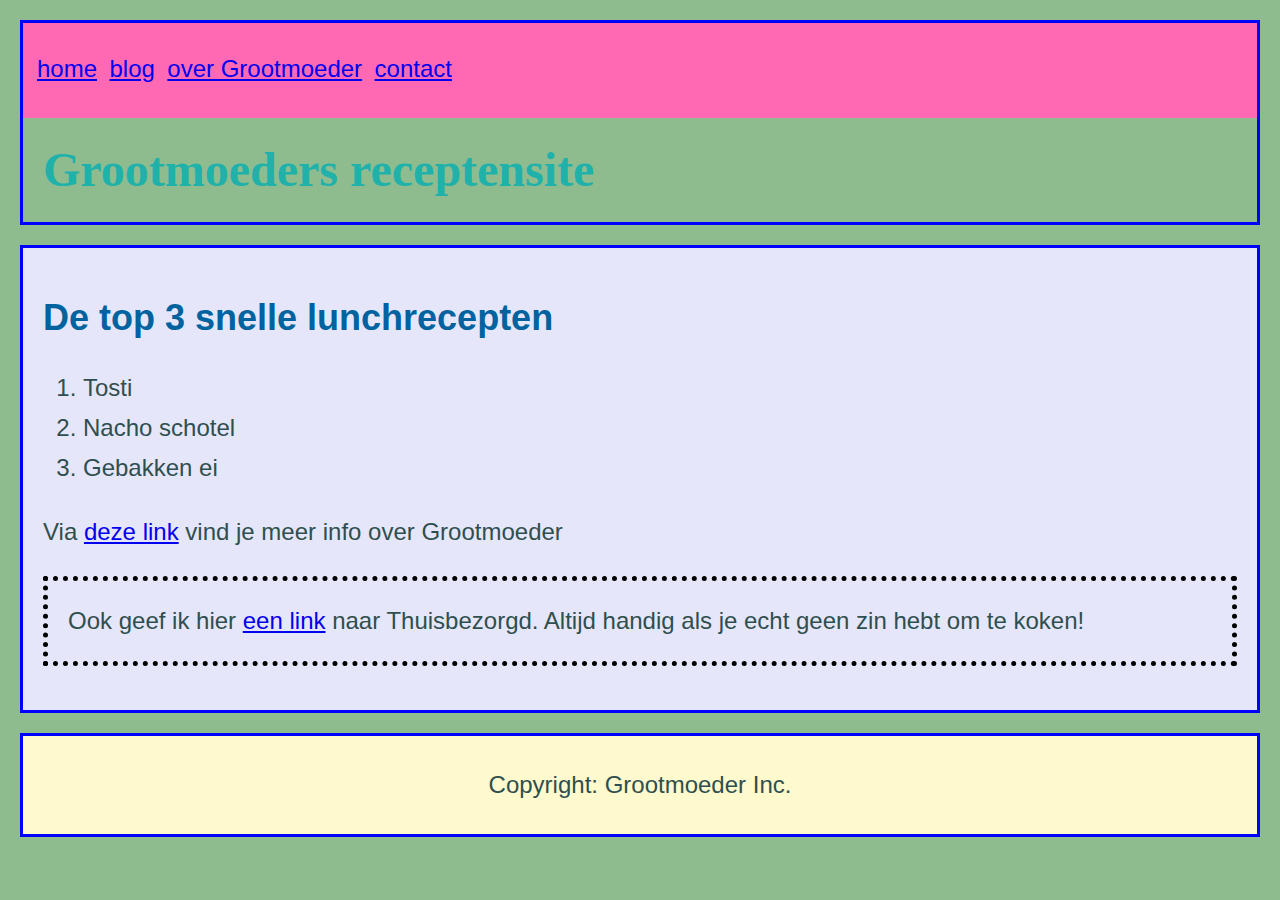
<file: index.html>
<!DOCTYPE html>
<html>

<head>
    <title>Grootmoeders receptensite</title>
    <link rel="stylesheet" type="text/css" href="styles.css">
</head>

<body>
    <header>
        <nav>
            <ul>
                <li class="menu"><a href="index.html">home</a></li>
                <li class="menu"><a href="blog.html">blog</a></li>
                <li class="menu"><a href="about.html">over Grootmoeder</a></li>
                <li class="menu"><a href="contact.html">contact</a></li>
            </ul>
        </nav>

        <h1 class="h1font"> Grootmoeders receptensite </h1>
    </header>

    <main>
        <section>
            <h2 id="ondertitel">De top 3 snelle lunchrecepten</h2>
            <ol>
                <li>Tosti</li>
                <li>Nacho schotel</li>
                <li>Gebakken ei</li>
            </ol>
        </section>

        <section>
            <p>Via <a href="about.html">deze link</a> vind je meer info over Grootmoeder</p>

            <p class="black-border">Ook geef ik hier <a href="https://www.thuisbezorgd.nl" target="_blank">een link</a>
                naar Thuisbezorgd. Altijd
                handig als je echt geen zin hebt om te koken!</p>
        </section>
    </main>

    <footer class="footer-color">
        <p id="footer">Copyright: Grootmoeder Inc.</p>
    </footer>
</body>

</html>
</file>
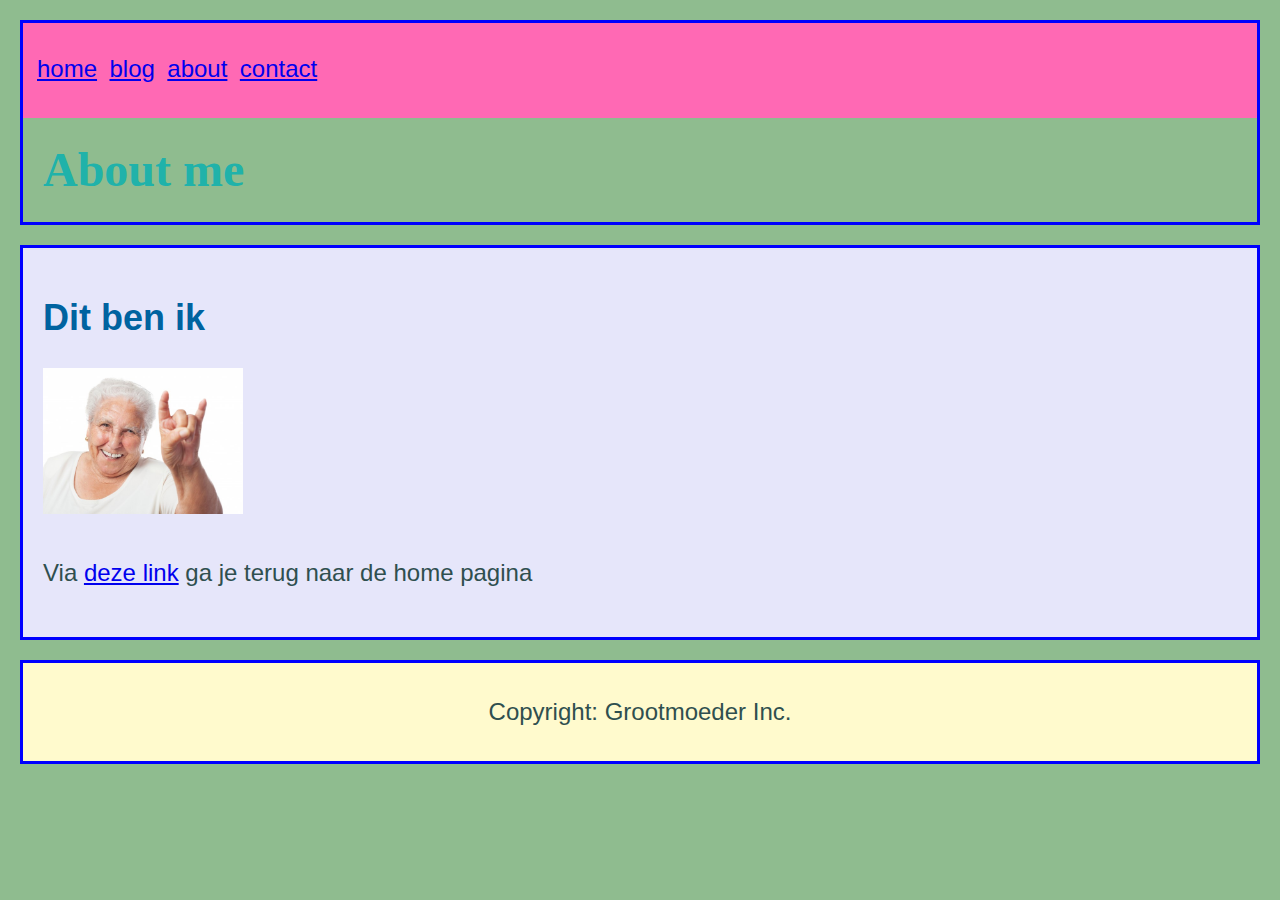
<file: about.html>
<!DOCTYPE html>
<html>
    <head>
        <title>Grootmoeders receptensite</title>
        <link rel="stylesheet" type="text/css" href="styles.css">
    </head>
    <body>
        <header>
            <nav>
                <ul>
                    <li class="menu" ><a href="index.html">home</a></li>
                    <li class="menu"><a href="blog.html">blog</a></li>
                    <li class="menu" ><a href="about.html">about</a></li>
                    <li class="menu" ><a href="contact.html">contact</a></li>
                </ul>
            </nav>
            <h1 class="h1font"> About me </h1>
        </header> 
        <main>
        <h2 id="ondertitel">Dit ben ik</h2>
        <img src="grootmoeder.jpg" width="200" alt="portretfoto van Grootmoeder"/>
        <p>Via <a href="index.html">deze link</a> ga je terug naar de home pagina</p>
        </main>
        <footer class="footer-color">
            <p id="footer" >Copyright: Grootmoeder Inc.</p>
        </footer>
    </body>
</html>
</file>
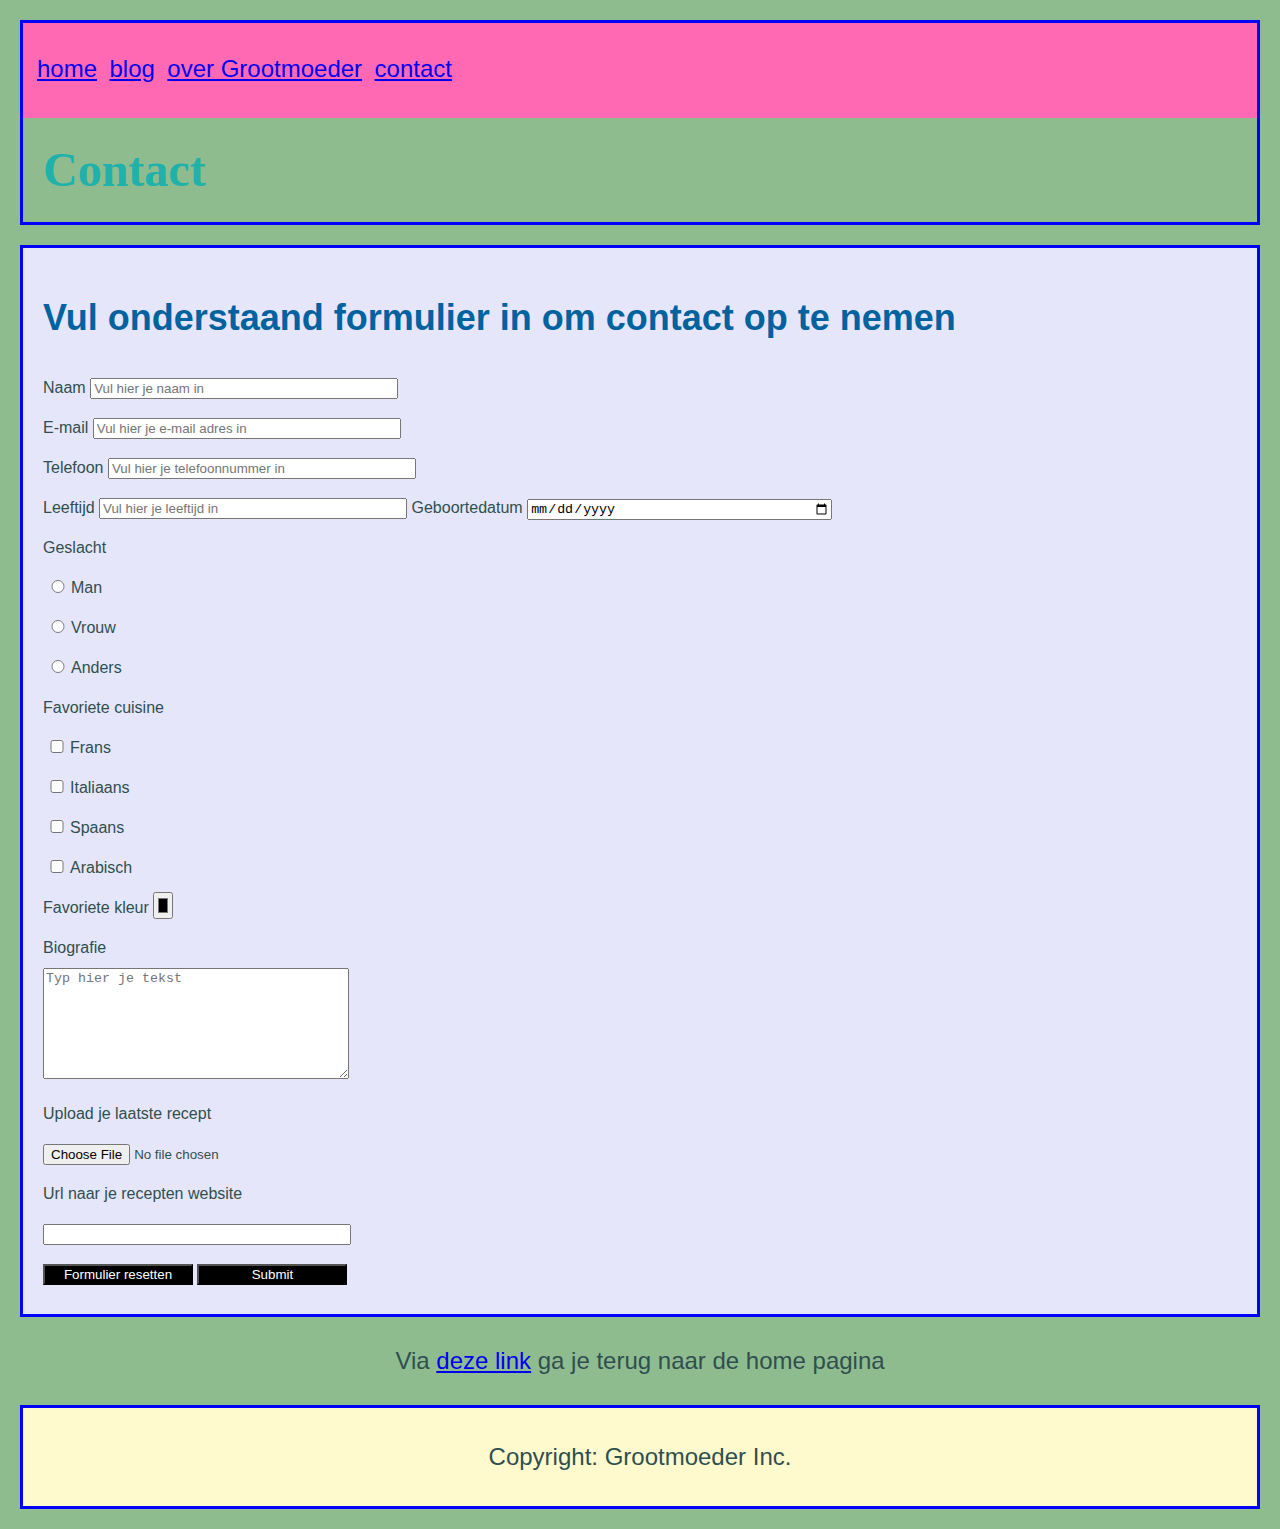
<file: contact.html>
<!DOCTYPE html>
<html>

<head>
    <title>Grootmoeders receptensite</title>
    <link rel="stylesheet" type="text/css" href="styles.css">
</head>

<body>
    <header>
        <nav>
            <ul>
                <li class="menu"><a href="index.html">home</a></li>
                <li class="menu"><a href="blog.html">blog</a></li>
                <li class="menu"><a href="about.html">over Grootmoeder</a></li>
                <li class="menu"><a href="contact.html">contact</a></li>
            </ul>
        </nav>
        <h1 class="h1font"> Contact </h1>
    </header>
    <main>
        <h2 id="ondertitel">Vul onderstaand formulier in om contact op te nemen</h2>
        <form name="contact" method="POST" data-netlify="true">
            <label>Naam  </label> <input type="text" name="naam" placeholder="Vul hier je naam in" /><br>
            <label>E-mail  </label><input type="email" name="email" placeholder="Vul hier je e-mail adres in" /><br>
            <label>Telefoon  </label><input type="tel" name="telephone" placeholder="Vul hier je telefoonnummer in"/><br>
            <label>Leeftijd  </label><input type="number" name="age" placeholder="Vul hier je leeftijd in" />
            <label>Geboortedatum </label><input type="date" name="geboortedatum"/><br>
            <label>Geslacht</label><br>
            <input type="radio" class="radio" id="radio" name="gender" value="man"><label for="man">Man</label><br>
            <input type="radio" class="radio" name="gender" value="vrouw"/><label for="vrouw">Vrouw</label><br>
            <input type="radio" class="radio" name="gender" value="anders"/><label for="anders">Anders</label><br>

            <label>Favoriete cuisine</label><br>
            <input type="checkbox" class="checkbox" name="cuisine1" value="frans"><label for="frans">Frans</label><br>
            <input type="checkbox" class="checkbox" name="cuisine2" value="italiaans"/><label for="italiaans">Italiaans</label><br>
            <input type="checkbox" class="checkbox" name="cuisine3" value="spaans"/><label for="spaans">Spaans</label><br>
            <input type="checkbox" class="checkbox" name="cuisine4" value="arabisch"/><label for="arabisch">Arabisch</label><br>
            
            <label>Favoriete kleur</label>
            <input type="color" class="favcolor" name="favcolor"/><br>

            <label>Biografie</label><br>
            <textarea name="biografie" placeholder="Typ hier je tekst" rows="7"></textarea><br>

            <label>Upload je laatste recept</label><br>
            <input type="file" name="myrecipe"/><br>
            
            <label>Url naar je recepten website</label><br>
            <input type="url" name="homepage"><br>

            <input class="btn" type="reset" value="Formulier resetten">

            <input class="btn" type="submit">
        </form>
    </main>
    <p id="link-back">Via <a href="index.html">deze link</a> ga je terug naar de home pagina</p>
    <footer class="footer-color">
        <p id="footer">Copyright: Grootmoeder Inc.</p>
    </footer>
</body>

</html>
</file>
<file: styles.css>
body {
    margin: 0px;
    background-color: lavender;
    color:darkslategrey;
    font-family: 'Gill Sans', 'Gill Sans MT', Calibri, 'Trebuchet MS', sans-serif;
}


label {
    line-height: 30px;
}

input, textarea {
    width: 300px;
}

.radio, .checkbox, .favcolor {
    width: 20px;
}


.btn{
    background-color: black;
    color: white;
    width: 150px;
    margin-top: 10px;
}

ul {
    list-style-type: none;
    padding: 0;
}

li.menu {
    display: inline-table;
    margin: 0 4px;
}

header {
    border: 3px blue solid;
    margin: 20px;
}

nav {
    background-color:hotpink;
    padding: 10px;
}

.black-border {
    border: 5px dotted black;
    
    padding: 20px;
}

main {
    background-color:lavender;
    border: 3px blue solid;
    margin: 0 20px 20px 20px;
    padding: 20px;
}

#link-back {
    text-align: center;
}

footer {
    border: 3px blue solid;
    margin: 20px;
    padding: 5px 0;
   
}

.h1font {
    font-family: 'Pacifico', cursive;
    font-size: 2em;
    color:lightseagreen;
    padding-left: 20px;
}
#ondertitel {
    color: rgb(0, 99, 160);
}

#footer {
    text-align: center;
}

.footer-color {
    background-color: lemonchiffon;
}

.blog {
    display: flex;
    flex-direction: row;
    justify-content: center;
    flex-wrap: wrap;
    gap: 10px;
    margin: 20px 0 ;
}

.blogpost {
    border: 1px solid black;
    background-color: azure;
}

.blogpost h1 {
    text-align: center;
    padding-top: 0;
    line-height: 10px;
}

/* CSS MEDIA QUERIES */

@media (min-width: 1020px){
    body {
        background-color:darkseagreen;
        line-height: 40px;
    }
    .h1font {
        font-size: 3em;
    }
    h2 {
        font-size: 36px;
    }
    p {
        font-size: 24px;
    }
    li {
        font-size: 24px;
    }


}
</file>
